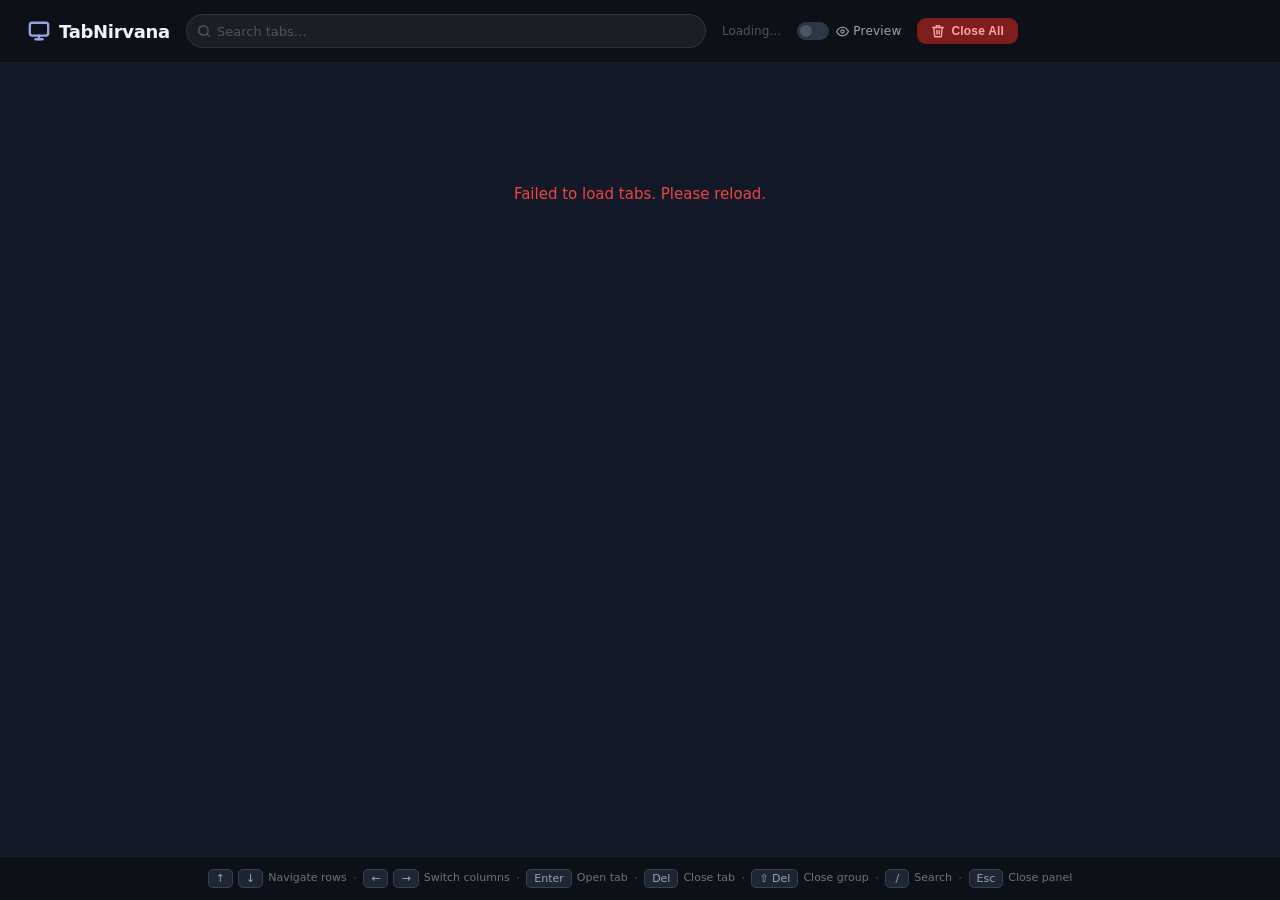
<file: summary/index.html>
<!DOCTYPE html>
<html lang="en">
<head>
  <meta charset="UTF-8">
  <meta name="viewport" content="width=device-width, initial-scale=1.0">
  <title>TabNirvana</title>
  <link rel="stylesheet" href="style.css">
</head>
<body>

  <!-- ── Header ── -->
  <header id="header">
    <div class="header-inner">
      <div class="logo">
        <svg width="22" height="22" viewBox="0 0 24 24" fill="none"
             stroke="currentColor" stroke-width="2.5"
             stroke-linecap="round" stroke-linejoin="round">
          <rect x="2" y="3" width="20" height="14" rx="2.5"/>
          <path d="M8 21h8"/><path d="M12 17v4"/>
        </svg>
        <span>TabNirvana</span>
      </div>
      <div class="search-wrap">
        <svg class="search-icon" width="14" height="14" viewBox="0 0 24 24" fill="none"
             stroke="currentColor" stroke-width="2.5" stroke-linecap="round" stroke-linejoin="round">
          <circle cx="11" cy="11" r="8"/><path d="M21 21l-4.35-4.35"/>
        </svg>
        <input id="search-input" class="search-input" type="search"
               placeholder="Search tabs…" autocomplete="off" spellcheck="false">
        <span id="search-count" class="search-count" hidden></span>
        <button id="search-clear" class="search-clear" hidden aria-label="Clear search">
          <svg width="12" height="12" viewBox="0 0 24 24" fill="none"
               stroke="currentColor" stroke-width="2.8" stroke-linecap="round" stroke-linejoin="round">
            <path d="M18 6L6 18M6 6l12 12"/>
          </svg>
        </button>
      </div>
      <div id="header-stats" class="header-stats">Loading…</div>
      <label class="preview-toggle" title="Enable hover preview (fetches page content on hover)">
        <input type="checkbox" id="hover-toggle">
        <span class="toggle-track"><span class="toggle-thumb"></span></span>
        <span class="toggle-text">
          <svg width="13" height="13" viewBox="0 0 24 24" fill="none" stroke="currentColor"
               stroke-width="2" stroke-linecap="round" stroke-linejoin="round">
            <path d="M1 12s4-8 11-8 11 8 11 8-4 8-11 8-11-8-11-8z"/>
            <circle cx="12" cy="12" r="3"/>
          </svg>
          Preview
        </span>
      </label>
      <button id="close-all-btn" class="btn-danger" title="Close all tabs in this window (except this summary tab)">
        <svg width="14" height="14" viewBox="0 0 24 24" fill="none"
             stroke="currentColor" stroke-width="2.5"
             stroke-linecap="round" stroke-linejoin="round">
          <polyline points="3 6 5 6 21 6"/>
          <path d="M19 6l-1 14a2 2 0 01-2 2H8a2 2 0 01-2-2L5 6"/>
          <path d="M10 11v6M14 11v6"/>
          <path d="M9 6V4a1 1 0 011-1h4a1 1 0 011 1v2"/>
        </svg>
        Close All
      </button>
    </div>
  </header>

  <!-- ── Main Content ── -->
  <main id="main">

    <!-- Loading State -->
    <div id="loading" class="state-loading">
      <div class="spinner"></div>
      <p>Gathering your tabs…</p>
    </div>

    <!-- Masonry Grid -->
    <div id="masonry" class="masonry" hidden></div>

    <!-- Empty / Nirvana State -->
    <div id="empty-state" class="state-empty" hidden>
      <div class="empty-icon">☯</div>
      <h2>Nirvana Achieved</h2>
      <p>All tabs have been released. Your mind is clear.</p>
    </div>

  </main>

  <script src="app.js"></script>

  <!-- Keyboard shortcuts bar -->
  <footer class="kbd-bar">
    <div class="kgroup"><kbd>↑</kbd><kbd>↓</kbd><span class="klabel">Navigate rows</span></div>
    <span class="ksep">·</span>
    <div class="kgroup"><kbd>←</kbd><kbd>→</kbd><span class="klabel">Switch columns</span></div>
    <span class="ksep">·</span>
    <div class="kgroup"><kbd>Enter</kbd><span class="klabel">Open tab</span></div>
    <span class="ksep">·</span>
    <div class="kgroup"><kbd>Del</kbd><span class="klabel">Close tab</span></div>
    <span class="ksep">·</span>
    <div class="kgroup"><kbd>⇧ Del</kbd><span class="klabel">Close group</span></div>
    <span class="ksep">·</span>
    <div class="kgroup"><kbd>/</kbd><span class="klabel">Search</span></div>
    <span class="ksep">·</span>
    <div class="kgroup"><kbd>Esc</kbd><span class="klabel">Close panel</span></div>
  </footer>
</body>
</html>
</file>
<file: summary/style.css>
/* ──────────────────────────────────────────────
   TabNirvana — Summary Page Styles
   Fresh, flat, clean. Masonry layout.
   ────────────────────────────────────────────── */

/* ── Reset ── */
*, *::before, *::after { box-sizing: border-box; margin: 0; padding: 0; }

/* Force [hidden] to win over any display rule in this stylesheet */
[hidden] { display: none !important; }

/* ── Design Tokens ── */
:root {
  --bg:           #f1f5f9;
  --surface:      #ffffff;
  --border:       #e2e8f0;
  --text-primary: #1e293b;
  --text-sec:     #64748b;
  --text-muted:   #94a3b8;
  --accent:       #6366f1;
  --accent-light: #eef2ff;
  --danger:       #ef4444;
  --danger-light: #fef2f2;
  --danger-border:#fecaca;
  --radius-card:  14px;
  --radius-btn:   9px;
  --shadow:       0 2px 12px rgba(0,0,0,.06);
  --shadow-hover: 0 8px 28px rgba(0,0,0,.10);
}

/* ── Body ── */
body {
  background: #141929;
  color: var(--text-primary);
  font-family: -apple-system, BlinkMacSystemFont, 'Segoe UI', system-ui, sans-serif;
  min-height: 100vh;
  line-height: 1.5;
  -webkit-font-smoothing: antialiased;
  display: flex;
  flex-direction: column;
}

/* ── Header ── */
#header {
  position: sticky;
  top: 0;
  z-index: 100;
  background: #0d1117;
  border-bottom: 1px solid rgba(255,255,255,0.06);
}

.header-inner {
  max-width: 1440px;
  margin: 0 auto;
  padding: 14px 28px;
  display: flex;
  align-items: center;
  gap: 16px;
}

/* Logo */
.logo {
  display: flex;
  align-items: center;
  gap: 9px;
  font-size: 18px;
  font-weight: 800;
  color: #f1f5f9;
  flex-shrink: 0;
  letter-spacing: -.3px;
}

.logo svg { opacity: .9; stroke: #a5b4fc; }

/* ── Search ── */
.search-wrap {
  position: relative;
  display: flex;
  align-items: center;
  flex: 1;
  max-width: 520px;
  background: rgba(255,255,255,0.06);
  border: 1px solid rgba(255,255,255,0.09);
  border-radius: 24px;
  height: 34px;
  padding: 0 14px 0 10px;
}

.search-icon {
  position: static;
  color: #4b5563;
  pointer-events: none;
  flex-shrink: 0;
  margin-right: 6px;
}

.search-input {
  flex: 1;
  padding: 0;
  background: transparent;
  border: none;
  border-radius: 0;
  font-size: 13px;
  color: #e2e8f0;
  font-family: inherit;
  outline: none;
  -webkit-appearance: none;
}

.search-input::placeholder { color: #4b5563; }
.search-input:focus { box-shadow: none; }

/* hide native × in WebKit */
.search-input::-webkit-search-cancel-button { display: none; }

.search-count {
  position: static;
  margin-left: 4px;
  font-size: 11px;
  font-weight: 600;
  color: #6b7280;
  pointer-events: none;
  flex-shrink: 0;
}

/* ── Search clear button ── */
.search-clear {
  position: static;
  margin-left: 4px;
  display: flex;
  align-items: center;
  justify-content: center;
  width: 20px;
  height: 20px;
  background: rgba(255,255,255,0.1);
  border: none;
  border-radius: 50%;
  cursor: pointer;
  color: #9ca3af;
  padding: 0;
  transition: background .12s, color .12s, transform .12s;
  flex-shrink: 0;
}

.search-clear:hover {
  background: rgba(255,255,255,0.18);
  color: #f1f5f9;
  transform: scale(1.1);
}

.search-clear:active { transform: scale(.9); }

/* Stats */
.header-stats {
  font-size: 12px;
  color: #4b5563;
  font-weight: 500;
  flex-shrink: 0;
  white-space: nowrap;
}

/* ── Hover Preview Toggle ── */
.preview-toggle {
  display: flex;
  align-items: center;
  gap: 7px;
  cursor: pointer;
  flex-shrink: 0;
  user-select: none;
}

#hover-toggle { display: none; }

.toggle-track {
  position: relative;
  width: 32px;
  height: 18px;
  background: #2d3748;
  border-radius: 9px;
  flex-shrink: 0;
  transition: background .2s;
}

#hover-toggle:checked + .toggle-track { background: var(--accent); }

.toggle-thumb {
  position: absolute;
  top: 3px;
  left: 3px;
  width: 12px;
  height: 12px;
  background: #4b5563;
  border-radius: 50%;
  box-shadow: 0 1px 3px rgba(0,0,0,.2);
  transition: left .18s cubic-bezier(.34,1.56,.64,1);
}

#hover-toggle:checked + .toggle-track .toggle-thumb {
  left: 17px;
  background: #fff;
}

.toggle-text {
  display: flex;
  align-items: center;
  gap: 4px;
  font-size: 12px;
  font-weight: 500;
  color: #9ca3af;
  letter-spacing: .2px;
}

/* Danger button */
.btn-danger {
  display: flex;
  align-items: center;
  gap: 6px;
  padding: 6px 14px;
  background: #7f1d1d;
  color: #fca5a5;
  border: none;
  border-radius: var(--radius-btn);
  font-size: 12px;
  font-weight: 600;
  cursor: pointer;
  flex-shrink: 0;
  letter-spacing: .2px;
  transition: background .15s, transform .15s;
}

.btn-danger:hover {
  background: #991b1b;
  transform: translateY(-1px);
}

.btn-danger:active { transform: scale(.96); }

/* ── Main ── */
#main {
  flex: 1;
  max-width: 1440px;
  width: 100%;
  margin: 0 auto;
  padding: 20px 20px 24px;
}

/* ── Loading State ── */
.state-loading {
  display: flex;
  flex-direction: column;
  align-items: center;
  gap: 16px;
  padding: 100px 0;
  color: var(--text-sec);
  font-size: 15px;
}

.spinner {
  width: 36px;
  height: 36px;
  border: 3px solid var(--border);
  border-top-color: var(--accent);
  border-radius: 50%;
  animation: spin .7s linear infinite;
}

@keyframes spin { to { transform: rotate(360deg); } }

/* ── Empty State ── */
.state-empty {
  display: flex;
  flex-direction: column;
  align-items: center;
  justify-content: center;
  gap: 14px;
  padding: 120px 24px;
  text-align: center;
}

.empty-icon {
  font-size: 56px;
  animation: float 3s ease-in-out infinite;
  filter: drop-shadow(0 4px 12px rgba(99,102,241,.3));
}

@keyframes float {
  0%, 100% { transform: translateY(0); }
  50%       { transform: translateY(-10px); }
}

.state-empty h2 {
  font-size: 24px;
  font-weight: 800;
  color: var(--text-primary);
  letter-spacing: -.3px;
}

.state-empty p {
  font-size: 15px;
  color: var(--text-sec);
  max-width: 280px;
}

/* ── Masonry Grid ── */
.masonry {
  columns: 3 340px;
  column-gap: 18px;
}

/* ── Domain Card ── */
.domain-card {
  break-inside: avoid;
  margin-bottom: 14px;
  background: #ffffff;
  border-radius: var(--radius-card);
  box-shadow: 0 2px 8px rgba(0,0,0,0.35);
  overflow: hidden;
  animation: card-in .4s cubic-bezier(.34,1.56,.64,1) both;
  transition: box-shadow .2s;
}

.domain-card:hover {
  box-shadow: 0 8px 28px rgba(0,0,0,0.45);
}

@keyframes card-in {
  from { opacity: 0; transform: translateY(20px) scale(.96); }
  to   { opacity: 1; transform: translateY(0)    scale(1); }
}

/* ── Card Header ── */
.card-header {
  display: flex;
  align-items: center;
  justify-content: space-between;
  gap: 10px;
  padding: 11px 12px;
  background: #f8fafc;
  border-bottom: 1px solid #f1f5f9;
}

.domain-info {
  display: flex;
  align-items: center;
  gap: 7px;
  min-width: 0;
  flex: 1;
}

.domain-favicon {
  width: 16px;
  height: 16px;
  flex-shrink: 0;
  border-radius: 4px;
}

.domain-name {
  font-size: 13px;
  font-weight: 700;
  color: var(--text-primary);
  white-space: nowrap;
  overflow: hidden;
  text-overflow: ellipsis;
}

.tab-badge {
  font-size: 11px;
  font-weight: 700;
  padding: 2px 8px;
  border-radius: 20px;
  flex-shrink: 0;
  /* color & bg set inline per domain */
}

/* Close-group button */
.close-group-btn {
  display: flex;
  align-items: center;
  gap: 4px;
  padding: 5px 10px;
  background: var(--danger-light);
  color: var(--danger);
  border: 1px solid var(--danger-border);
  border-radius: 8px;
  font-size: 11px;
  font-weight: 700;
  cursor: pointer;
  flex-shrink: 0;
  white-space: nowrap;
  transition: background .15s, transform .15s;
}

.close-group-btn:hover   { background: #fee2e2; transform: scale(1.04); }
.close-group-btn:active  { transform: scale(.95); }

/* ── Tab List ── */
.tab-list {
  list-style: none;
  padding: 6px;
  background: #ffffff;
  display: flex;
  flex-direction: column;
  gap: 2px;
}

/* ── Tab Item ── */
.tab-item {
  display: flex;
  align-items: center;
  gap: 2px;
  border-radius: 9px;
  overflow: hidden;
  background: #ffffff;
  transition: background .12s;
}

.tab-item:hover { background: #f1f5f9; }

/* Clickable left side */
.tab-main {
  flex: 1;
  display: flex;
  align-items: flex-start;
  gap: 9px;
  padding: 8px 10px;
  cursor: pointer;
  border-radius: 9px;
  min-width: 0;
  outline: none;
  transition: background .12s;
}

.tab-main:hover      { background: var(--accent-light); }
.tab-main:focus-visible { outline: 2px solid var(--accent); outline-offset: 1px; }

.tab-favicon {
  width: 16px;
  height: 16px;
  flex-shrink: 0;
  margin-top: 2px;
  border-radius: 4px;
  object-fit: contain;
}

.tab-info { flex: 1; min-width: 0; }

.tab-title-row {
  display: flex;
  align-items: center;
  gap: 0;
  min-width: 0;
}

.tab-title {
  font-size: 13px;
  font-weight: 500;
  color: var(--text-primary);
  white-space: nowrap;
  overflow: hidden;
  text-overflow: ellipsis;
  line-height: 1.45;
}

.tab-preview {
  font-size: 11.5px;
  color: var(--text-sec);
  line-height: 1.45;
  margin-top: 2px;
  display: -webkit-box;
  -webkit-line-clamp: 2;
  -webkit-box-orient: vertical;
  overflow: hidden;
}

/* Close tab button — appears on row hover */
.close-tab-btn {
  flex-shrink: 0;
  width: 26px;
  height: 26px;
  display: flex;
  align-items: center;
  justify-content: center;
  background: transparent;
  border: none;
  border-radius: 7px;
  cursor: pointer;
  color: var(--text-muted);
  opacity: 0;
  margin-right: 6px;
  transition: background .13s, color .13s, opacity .13s, transform .13s;
}

.tab-item:hover .close-tab-btn { opacity: 1; }

.close-tab-btn:hover {
  background: var(--danger-light);
  color: var(--danger);
  transform: scale(1.1);
}

.close-tab-btn:active { transform: scale(.9); }

/* ── Coin Animation ── */
.coin {
  position: fixed;
  width: 22px;
  height: 22px;
  border-radius: 50%;
  pointer-events: none;
  z-index: 99999;

  /* Gold gradient mimicking a real coin */
  background: radial-gradient(circle at 38% 32%, #fff176, #ffd600 45%, #f9a825 75%, #e65100);
  box-shadow:
    0 2px 5px rgba(0,0,0,.35),
    inset 0 1px 3px rgba(255,255,200,.7),
    inset 0 -1px 2px rgba(0,0,0,.25);

  /* Dollar/yen symbol */
  display: flex;
  align-items: center;
  justify-content: center;
  font-size: 9px;
  font-weight: 900;
  color: #c67c00;
  text-shadow: 0 1px 1px rgba(255,255,255,.6);

  /* Motion — tx, ty, dur set inline by JS */
  animation-name: coin-fly;
  animation-timing-function: cubic-bezier(.25,.46,.45,.94);
  animation-fill-mode: forwards;
  animation-duration: .6s;
}

@keyframes coin-fly {
  0% {
    transform: translate(-50%, -50%) scale(1) rotateY(0deg);
    opacity: 1;
  }
  40% {
    opacity: 1;
  }
  100% {
    transform:
      translate(calc(-50% + var(--tx, 0px)), calc(-50% + var(--ty, -60px) + 90px))
      scale(.35)
      rotateY(600deg);
    opacity: 0;
  }
}

/* ── OG Image thumbnail ── */
.tab-thumb {
  flex-shrink: 0;
  width: 72px;
  height: 48px;
  border-radius: 7px;
  object-fit: cover;
  opacity: 0.82;
  background: var(--border);
  margin-left: 6px;
  transition: opacity .15s, transform .15s;
  align-self: center;
}

.tab-main:hover .tab-thumb {
  opacity: 1;
  transform: scale(1.03);
}

/* ── Other-window badge ── */
.win-badge {
  display: inline-flex;
  align-items: center;
  font-size: 10px;
  font-weight: 700;
  color: #6366f1;
  background: #eef2ff;
  border: 1px solid #c7d2fe;
  border-radius: 4px;
  padding: 1px 4px;
  margin-left: 5px;
  flex-shrink: 0;
  white-space: nowrap;
}

/* ── Duplicate URL badge ── */
.dup-badge {
  display: inline-flex;
  align-items: center;
  gap: 2px;
  font-size: 10px;
  font-weight: 700;
  color: #f59e0b;
  background: rgba(245,158,11,.1);
  border: 1px solid rgba(245,158,11,.25);
  border-radius: 5px;
  padding: 1px 5px;
  margin-left: 5px;
  flex-shrink: 0;
  vertical-align: middle;
  white-space: nowrap;
}

/* ── New tab enter animation ── */
@keyframes tab-enter {
  from { opacity: 0; transform: translateX(-8px); }
  to   { opacity: 1; transform: translateX(0); }
}

.tab-item.tab-new {
  animation: tab-enter .2s ease both;
}

/* ── Search: hide non-matching items/cards ── */
.tab-item.search-hidden  { display: none !important; }
.domain-card.search-hidden { display: none !important; }

/* ── Keyboard navigation focus ── */
.tab-item.kbd-focus {
  background: var(--accent-light);
  outline: 2px solid var(--accent);
  outline-offset: -2px;
  border-radius: 9px;
}
.tab-item.kbd-focus .close-tab-btn { opacity: 1; }

/* ── Row exit animation ── */
.tab-item.removing {
  transition: transform .2s ease, opacity .2s ease, max-height .25s ease, padding .25s ease;
  overflow: hidden;
  max-height: 0 !important;
  opacity: 0 !important;
  padding-top: 0 !important;
  padding-bottom: 0 !important;
  transform: translateX(12px);
}

/* ── Hover Preview Card ── */
#tab-hover-card {
  position: fixed;
  z-index: 999999;
  width: 320px;
  background: var(--surface);
  border: 1.5px solid var(--border);
  border-radius: var(--radius-card);
  box-shadow: 0 16px 48px rgba(0,0,0,.18), 0 4px 16px rgba(0,0,0,.08);
  overflow: hidden;
  pointer-events: none;
  opacity: 0;
  transform: translateY(6px) scale(.97);
  transition: opacity .14s ease, transform .14s ease;
}

#tab-hover-card.visible {
  opacity: 1;
  transform: translateY(0) scale(1);
}

/* Preview area: clips the scaled-down iframe */
.hc-preview {
  position: relative;
  width: 320px;
  height: 200px;
  overflow: hidden;
  background: var(--bg);
  border-bottom: 1px solid var(--border);
  flex-shrink: 0;
}

/* The actual iframe: 1280×800 scaled to 320×200 (factor 0.25) */
.hc-iframe {
  width: 1280px;
  height: 800px;
  border: none;
  transform: scale(0.25);
  transform-origin: top left;
  display: block;
}

/* Loading spinner overlay */
.hc-loading {
  position: absolute;
  inset: 0;
  display: flex;
  align-items: center;
  justify-content: center;
  background: var(--bg);
}

/* Fallback OG image */
.hc-image {
  width: 100%;
  height: 100%;
  object-fit: cover;
  display: block;
}

/* "No preview" text */
.hc-no-preview {
  position: absolute;
  inset: 0;
  display: flex;
  align-items: center;
  justify-content: center;
  font-size: 12px;
  color: var(--text-muted);
}

/* Footer: title + url */
.hc-footer {
  padding: 9px 12px 11px;
}

.hc-title {
  font-size: 13px;
  font-weight: 600;
  color: var(--text-primary);
  line-height: 1.4;
  margin-bottom: 3px;
  white-space: nowrap;
  overflow: hidden;
  text-overflow: ellipsis;
}

.hc-url {
  font-size: 11px;
  color: var(--text-muted);
  white-space: nowrap;
  overflow: hidden;
  text-overflow: ellipsis;
}

/* ── Keyboard Shortcuts Bar ── */
.kbd-bar {
  flex-shrink: 0;
  background: #0d1117;
  border-top: 1px solid rgba(255,255,255,0.06);
  height: 44px;
  display: flex;
  align-items: center;
  justify-content: center;
  gap: 4px;
  padding: 0 24px;
  position: sticky;
  bottom: 0;
  z-index: 100;
}

.kgroup {
  display: flex;
  align-items: center;
  gap: 5px;
}

.kgroup + .kgroup { margin-left: 14px; }

kbd {
  display: inline-flex;
  align-items: center;
  justify-content: center;
  background: #1e2636;
  border: 1px solid #374151;
  border-radius: 5px;
  padding: 3px 7px;
  font-size: 11px;
  color: #9ca3af;
  font-family: inherit;
  min-width: 24px;
  line-height: 1;
}

.klabel {
  font-size: 11px;
  color: #6b7280;
  white-space: nowrap;
}

.ksep {
  color: #374151;
  font-size: 14px;
  margin: 0 2px;
}
</file>
